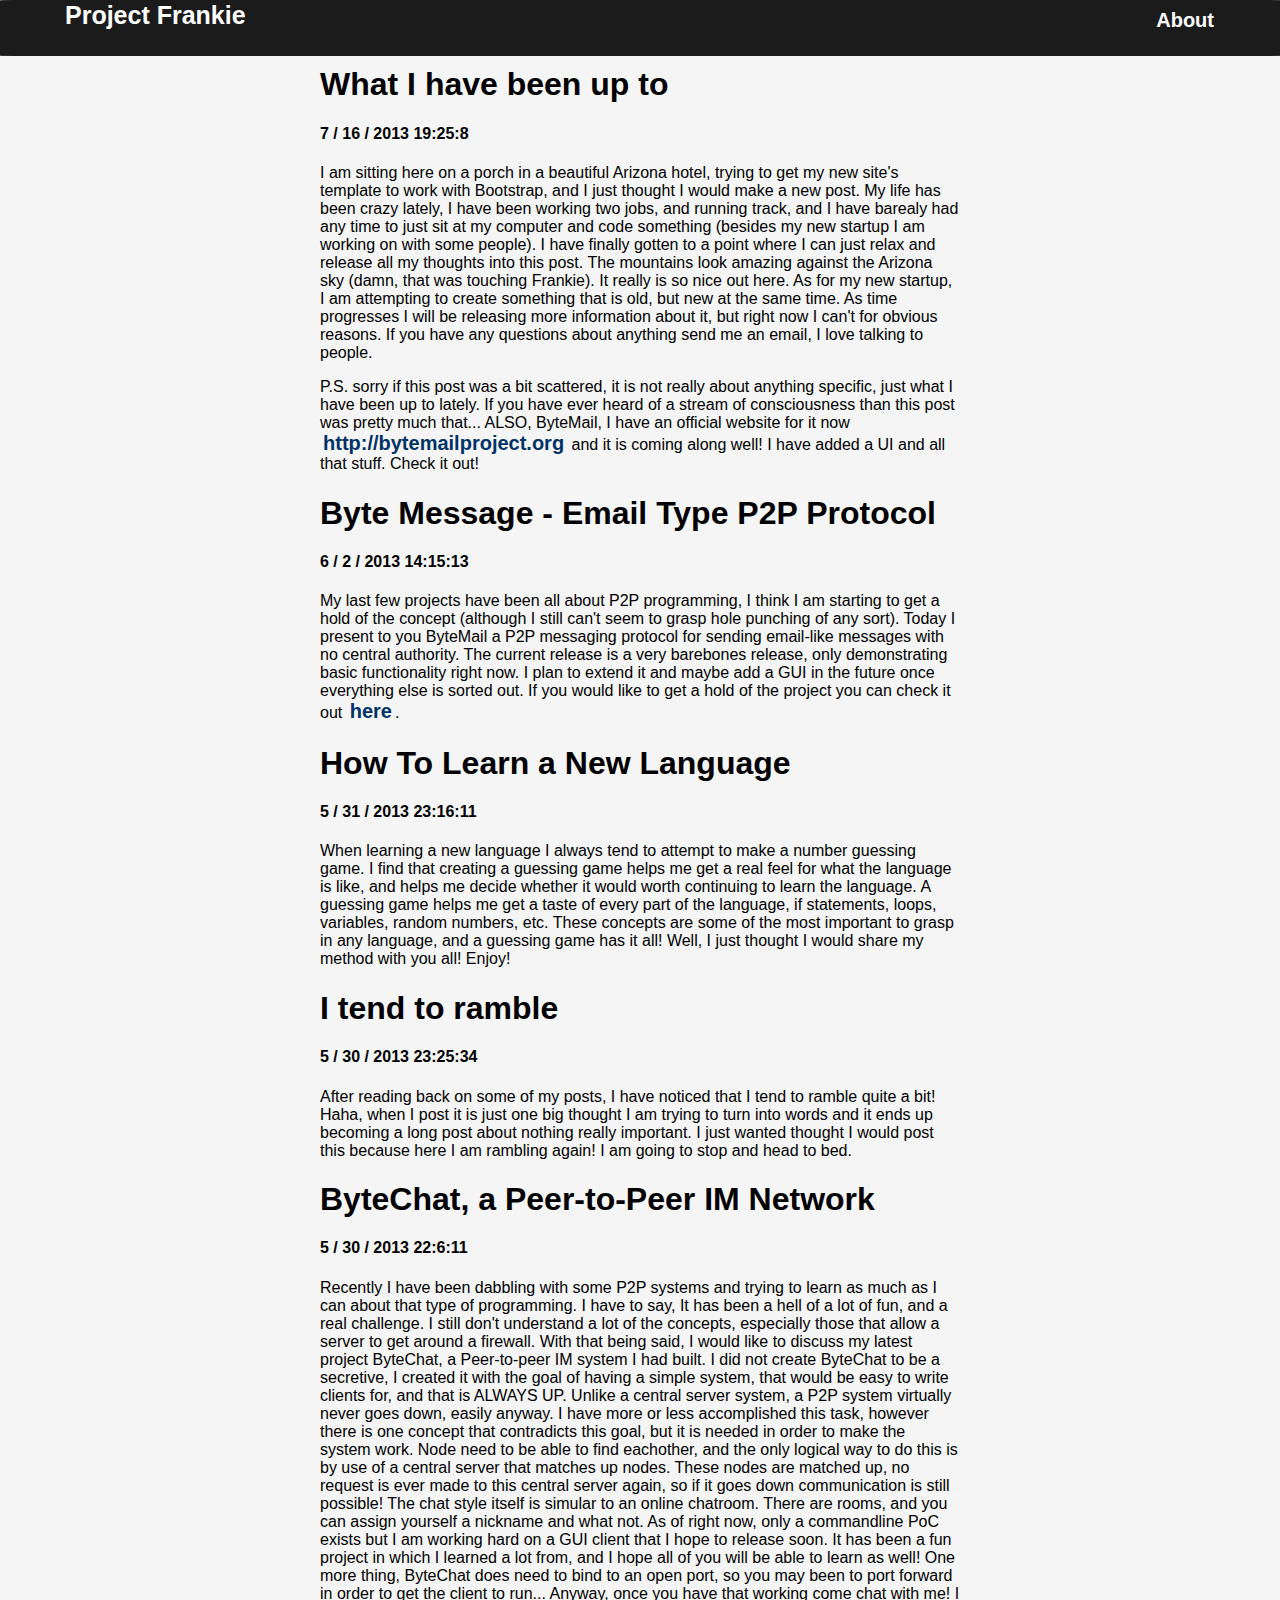
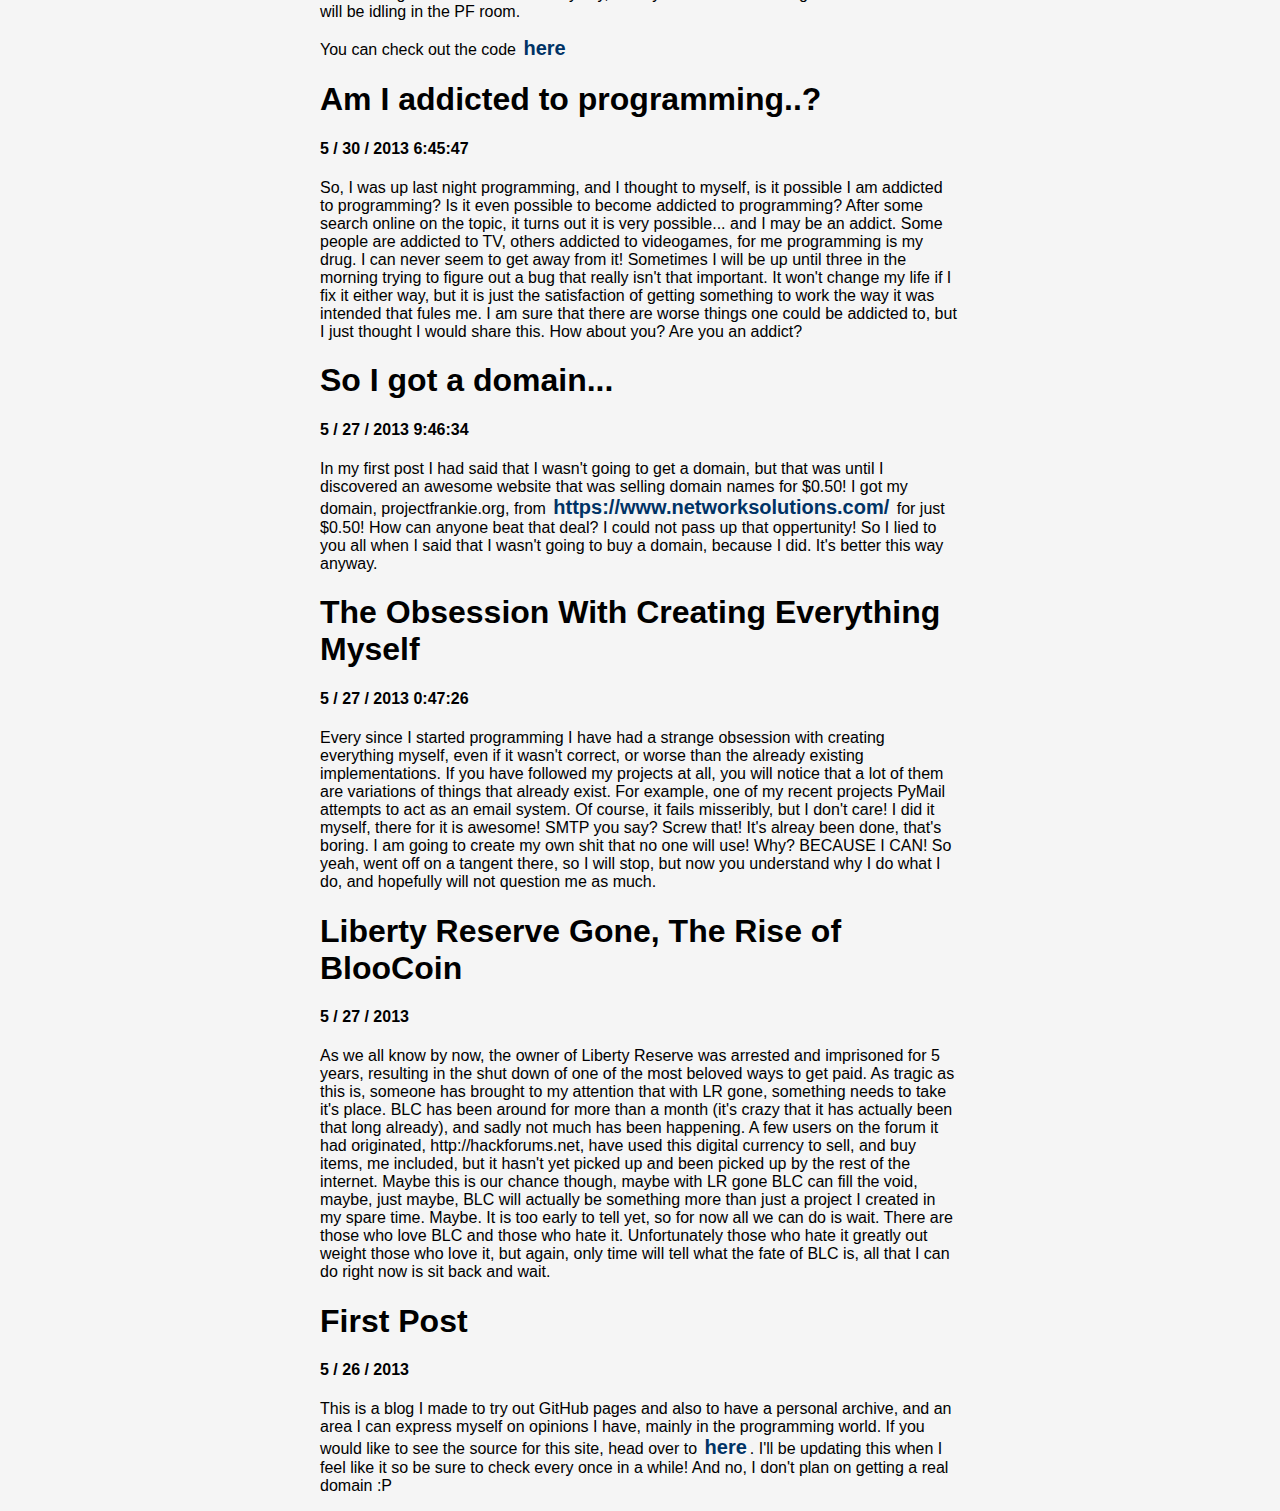
<file: index.html>
<html>
    <head>
        <title>Project Frankie - A blog about programming</title>
        <link rel='stylesheet' type='text/css' href='css/template.css'/>
        <div class='top-bar'>
            <strong style='margin: 5%;'>
                Project Frankie
            </strong>
            <span id='links'> 
                <a href='about.html'><font color='white'>About</font></a>
            </span>
        </div>
    </head>
    <body>
        <div class='posts'><p><span class='title'><h1>What I have been up to</h1></span><span class='data'><h4>7 / 16 / 2013 19:25:8</h4></span><span class='post'>I am sitting here on a porch in a beautiful Arizona hotel, trying to get my new site's template to work with Bootstrap, and I just thought I would make a new post. My life has been crazy lately, I have been working two jobs, and running track, and I have barealy had any time to just sit at my computer and code something (besides my new startup I am working on with some people). I have finally gotten to a point where I can just relax and release all my thoughts into this post. The mountains look amazing against the Arizona sky (damn, that was touching Frankie). It really is so nice out here. As for my new startup, I am attempting to create something that is old, but new at the same time. As time progresses I will be releasing more information about it, but right now I can't for obvious reasons. If you have any questions about anything send me an email, I love talking to people. <p>P.S. sorry if this post was a bit scattered, it is not really about anything specific, just what I have been up to lately. If you have ever heard of a stream of consciousness than this post was pretty much that... ALSO, ByteMail, I have an official website for it now <a href="http://bytemailproject.org">http://bytemailproject.org</a> and it is coming along well! I have added a UI and all that stuff. Check it out!
</span></p><p><span class='title'><h1>Byte Message - Email Type P2P Protocol</h1></span><span class='data'><h4>6 / 2 / 2013 14:15:13</h4></span><span class='post'>My last few projects have been all about P2P programming, I think I am starting to get a hold of the concept (although I still can't seem to grasp hole punching of any sort). Today I present to you ByteMail a P2P messaging protocol for sending email-like messages with no central authority. The current release is a very barebones release, only demonstrating basic functionality right now. I plan to extend it and maybe add a GUI in the future once everything else is sorted out. If you would like to get a hold of the project you can check it out <a href="http://github.com/Max00355/ByteMessage">here</a>.
</span></p><p><span class='title'><h1>How To Learn a New Language</h1></span><span class='data'><h4>5 / 31 / 2013 23:16:11</h4></span><span class='post'>When learning a new language I always tend to attempt to make a number guessing game. I find that creating a guessing game helps me get a real feel for what the language is like, and helps me decide whether it would worth continuing to learn the language. A guessing game helps me get a taste of every part of the language, if statements, loops, variables, random numbers, etc. These concepts are some of the most important to grasp in any language, and a guessing game has it all! Well, I just thought I would share my method with you all! Enjoy!
</span></p><p><span class='title'><h1>I tend to ramble</h1></span><span class='data'><h4>5 / 30 / 2013 23:25:34</h4></span><span class='post'>After reading back on some of my posts, I have noticed that I tend to ramble quite a bit! Haha, when I post it is just one big thought I am trying to turn into words and it ends up becoming a long post about nothing really important. I just wanted thought I would post this because here I am rambling again! I am going to stop and head to bed. 
</span></p>
</span></p><p><span class='title'><h1>ByteChat, a Peer-to-Peer IM Network</h1></span><span class='data'><h4>5 / 30 / 2013 22:6:11</h4></span><span class='post'>Recently I have been dabbling with some P2P systems and trying to learn as much as I can about that type of programming. I have to say, It has been a hell of a lot of fun, and a real challenge. I still don't understand a lot of the concepts, especially those that allow a server to get around a firewall. With that being said, I would like to discuss my latest project ByteChat, a Peer-to-peer IM system I had built. I did not create ByteChat to be a secretive, I created it with the goal of having a simple system, that would be easy to write clients for, and that is ALWAYS UP. Unlike a central server system, a P2P system virtually never goes down, easily anyway. I have more or less accomplished this task, however there is one concept that contradicts this goal, but it is needed in order to make the system work. Node need to be able to find eachother, and the only logical way to do this is by use of a central server that matches up nodes. These nodes are matched up, no request is ever made to this central server again, so if it goes down communication is still possible! The chat style itself is simular to an online chatroom. There are rooms, and you can assign yourself a nickname and what not. As of right now, only a commandline PoC exists but I am working hard on a GUI client that I hope to release soon. It has been a fun project in which I learned a lot from, and I hope all of you will be able to learn as well! One more thing, ByteChat does need to bind to an open port, so you may been to port forward in order to get the client to run... Anyway, once you have that working come chat with me! I will be idling in the PF room. <p>You can check out the code <a href="https://github.com/Max00355/ByteChat">here</a></p>
</span></p><p><span class='title'><h1>Am I addicted to programming..?</h1></span><span class='data'><h4>5 / 30 / 2013 6:45:47</h4></span><span class='post'>So, I was up last night programming, and I thought to myself, is it possible I am addicted to programming? Is it even possible to become addicted to programming? After some search online on the topic, it turns out it is very possible... and I may be an addict. Some people are addicted to TV, others addicted to videogames, for me programming is my drug. I can never seem to get away from it! Sometimes I will be up until three in the morning trying to figure out a bug that really isn't that important. It won't change my life if I fix it either way, but it is just the satisfaction of getting something to work the way it was intended that fules me. I am sure that there are worse things one could be addicted to, but I just thought I would share this. How about you? Are you an addict? 
</span></p><p><span class='title'><h1>So I got a domain...</h1></span><span class='data'><h4>5 / 27 / 2013 9:46:34</h4></span><span class='post'>In my first post I had said that I wasn't going to get a domain, but that was until I discovered an awesome website that was selling domain names for $0.50! I got my domain, projectfrankie.org, from <a href='https://www.networksolutions.com/'>https://www.networksolutions.com/</a> for just $0.50! How can anyone beat that deal? I could not pass up that oppertunity! So I lied to you all when I said that I wasn't going to buy a domain, because I did. It's better this way anyway.
</span></p><p><span class='title'><h1>The Obsession With Creating Everything Myself</h1></span><span class='data'><h4>5 / 27 / 2013 0:47:26</h4></span><span class='post'>Every since I started programming I have had a strange obsession with creating everything myself, even if it wasn't correct, or worse than the already existing implementations. If you have followed my projects at all, you will notice that a lot of them are variations of things that already exist. For example, one of my recent projects PyMail attempts to act as an email system. Of course, it fails misseribly, but I don't care! I did it myself, there for it is awesome! SMTP you say? Screw that! It's alreay been done, that's boring. I am going to create my own shit that no one will use! Why? BECAUSE I CAN! So yeah, went off on a tangent there, so I will stop, but now you understand why I do what I do, and hopefully will not question me as much.</span></p><p><span class='title'><h1>Liberty Reserve Gone, The Rise of BlooCoin</h1></span><span class='data'><h4>5 / 27 / 2013</h4></span><span class='post'>As we all know by now, the owner of Liberty Reserve was arrested and imprisoned for 5 years, resulting in the shut down of one of the most beloved ways to get paid. As tragic as this is, someone has brought to my attention that with LR gone, something needs to take it's place. BLC has been around for more than a month (it's crazy that it has actually been that long already), and sadly not much has been happening. A few users on the forum it had originated, http://hackforums.net, have used this digital currency to sell, and buy items, me included, but it hasn't yet picked up and been picked up by the rest of the internet. Maybe this is our chance though, maybe with LR gone BLC can fill the void, maybe, just maybe, BLC will actually be something more than just a project I created in my spare time. Maybe. It is too early to tell yet, so for now all we can do is wait. There are those who love BLC and those who hate it. Unfortunately those who hate it greatly out weight those who love it, but again, only time will tell what the fate of BLC is, all that I can do right now is sit back and wait.</span></p><p><span class='title'><h1>First Post</h1></span><span class='data'><h4>5 / 26 / 2013</h4></span><span class='post'>This is a blog I made to try out GitHub pages and also to have a personal archive, and an area I can express myself on opinions I have, mainly in the programming world. If you would like to see the source for this site, head over to <a href="http://github.com/Max00355/Project-Frankie">here</a>. I'll be updating this when I feel like it so be sure to check every once in a while! And no, I don't plan on getting a real domain :P</span></p>

        </div>
    </body>
</html>
</file>
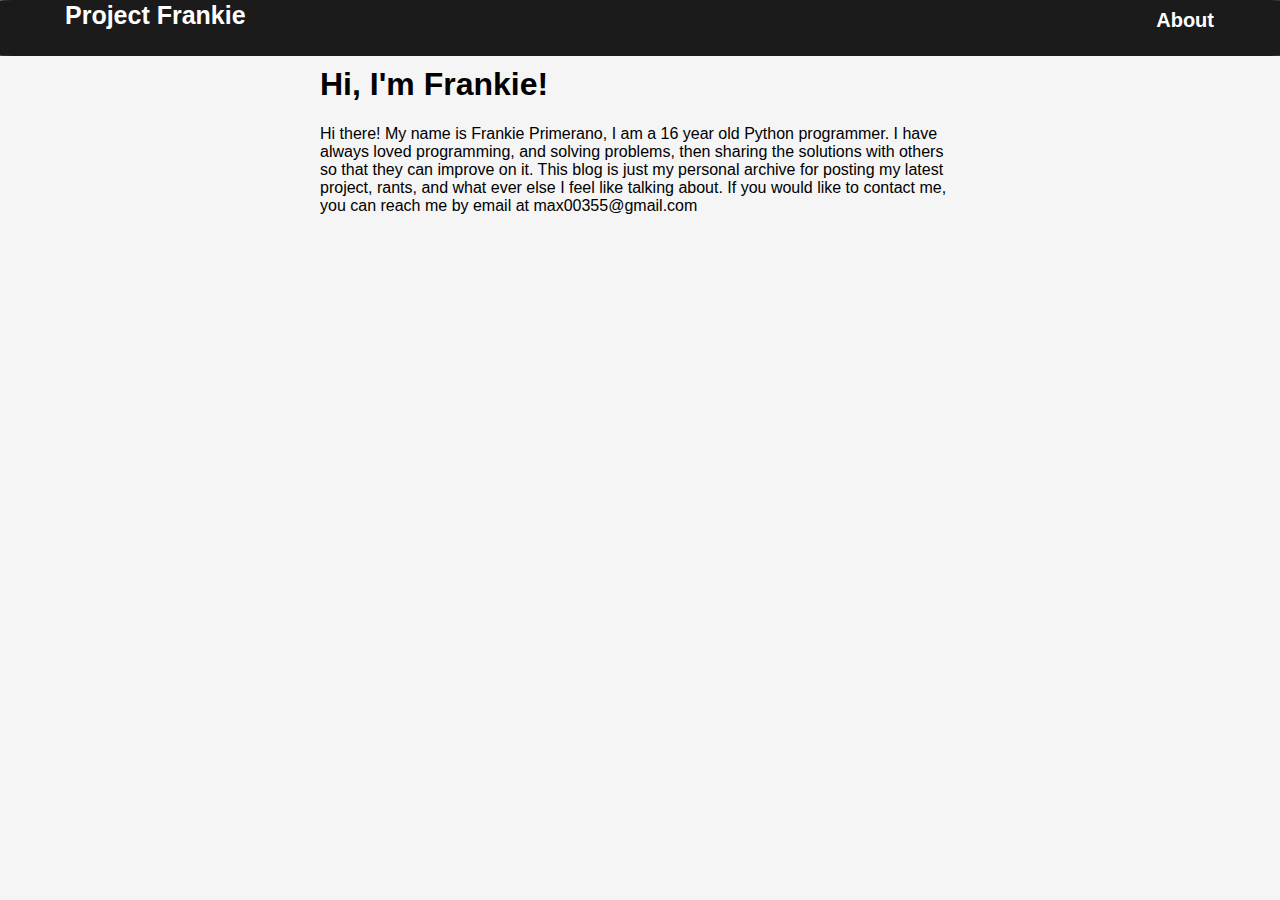
<file: about.html>
<html>
    <head>
        <title>Project Frankie - A blog about programming</title>
        <link rel='stylesheet' type='text/css' href='css/template.css'/>
        <div class='top-bar'>
            <strong style='margin: 5%;'>
                Project Frankie
            </strong>
            <span id='links'> 
                <a href='about.html'><font color='white'>About</font></a>
            </span>
        </div>
    </head>
    <body>
        <div class='posts'><p><span class='title'><h1>Hi, I'm Frankie!</h1></span><span class='post'>Hi there! My name is Frankie Primerano, I am a 16 year old Python programmer. I have always loved programming, and solving problems, then sharing the solutions with others so that they can improve on it. This blog is just my personal archive for posting my latest project, rants, and what ever else I feel like talking about. If you would like to contact me, you can reach me by email at max00355@gmail.com
</span></p>
        </div>
    </body>
</html>
</file>
<file: css/template.css>
#links {

    position: absolute;
    right: 5%;
    top: 15%;

}

.posts {

    position: absolute;
    top: 5%;
    right: 25%;
    width: 50%;
}


hr {

    color:  #E0E0E0  ;
    border: 1px solid;
}
html {

background-color: #f5f5f5;
padding: 0px;
margin: 0px;
font-family:Arial,Helvetica,sans-serif;
}

.form-style {
color:#484848 ;
background-color: white;
border-color: white;
padding:50px;
margin: 0px;
width: 25%;
border:1px solid;
border-color: #808080;
border-radius: 5px;
}

.code {

white-space: pre;
margin:0%;
padding:2%;
background-color: #E8E8E8 ;
color: #000000;
width:25%;
border: 1px dashed;
font-family: Monospace;
overflow:auto;
}

input {
color: #808080 ;
margin:2%;
padding: 4%;
width: 130%;
}

.form-style-submit {

font-family: Arial,Helvetica,sans-serif;;
font-weight: bold;
color: white;
background-color: #0066CC ;
border-radius: 5px;
font-size: 150%;
width: 70%;

}

.form-style-submit:hover {

background-color:#0055CC

}

.top-bar {
display:inline;
padding: 0px;
margin: 0px;
height: 6%;
width: 100%;
position: fixed;
z-index:5;
left:0;
top:0;
background-color:rgb(27, 27, 27);
border: 1px solid;
border-color: rgb(27, 27, 27);
border-radius: 1%;
color: white;
font-size: 25px;

}

a {

color: #003366;
text-decoration: none;
font-weight:bold;
font-size: 20px;
padding: 3px;

}

a:hover {

color: black;
transition-duration: 0.3s;

}

.some-info {

background-color: white;
border: 1px solid;
border-radius: 5px;
border-color: black;
margin: 50px;
width: 25%;
padding: 5px;
color: #484848;
overflow:auto;
}

h1 {

font-weight: bold;


}

.important-link {

background-color: #484848;
margin: 5px;
padding: 10px;
border:1px solid;
border-color: #282828 ;
border-radius: 5px;
}

.important-link:hover {

background-color: #282828 ;
color: white;
}
</file>
